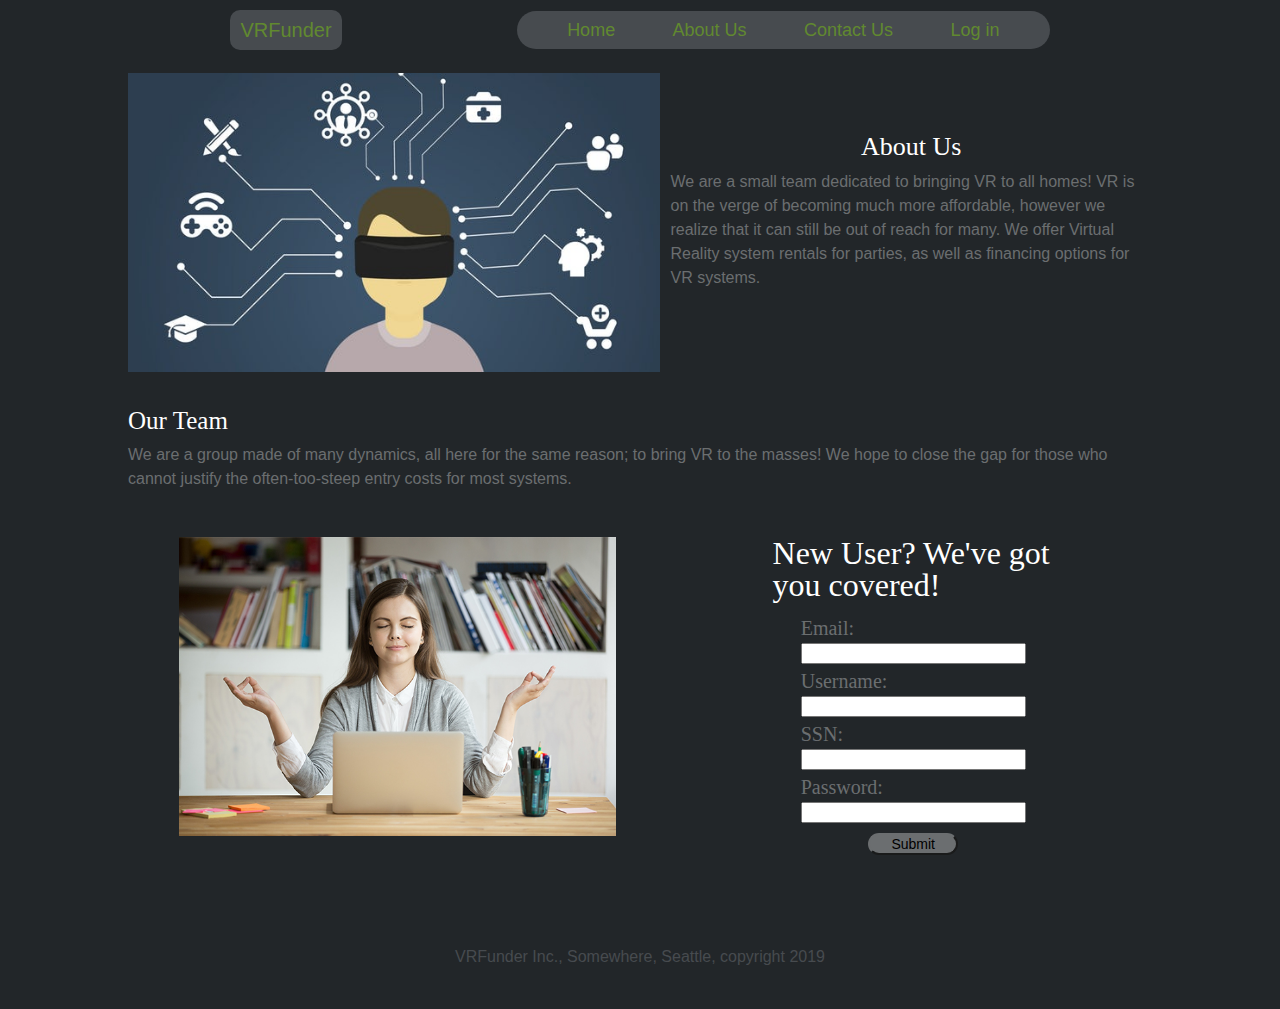
<file: index.html>
<!DOCTYPE html>
<!--[if lt IE 7]>      <html class="no-js lt-ie9 lt-ie8 lt-ie7"> <![endif]-->
<!--[if IE 7]>         <html class="no-js lt-ie9 lt-ie8"> <![endif]-->
<!--[if IE 8]>         <html class="no-js lt-ie9"> <![endif]-->
<!--[if gt IE 8]><!--> <html class="no-js"> <!--<![endif]-->
    <head>
        <meta charset="utf-8">
        <meta http-equiv="X-UA-Compatible" content="IE=edge">
        <title></title>
        <meta name="description" content="">
        <meta name="viewport" content="width=device-width, initial-scale=1">
        <link rel="stylesheet" href="/css/index.css">
    </head>
    <body>
        <div class="container-home">

            <div class="header-section">
                <header>
                    <a href="/index.html">VRFunder</a>
                </header>
                <nav class="nav-bar-top">
                    <a href="/index.html">Home</a>
                    <a href="/about.html">About Us</a>
                    <a href="#">Contact Us</a>
                    <a href="https://vrfunder-app.netlify.com/">Log in</a>
                </nav>
            </div>

            <section class="home-main-top">
                <img src='/images/virtual-reality-aspects.jpg' alt='VR'>
                <div class="home-main-top-content">
                    <h3>About Us</h3>
                        <p>
                            We are a small team dedicated to bringing VR to all homes!
                            VR is on the verge of becoming much more affordable, however 
                            we realize that it can still be out of reach for many. We 
                            offer Virtual Reality system rentals for parties, as well as 
                            financing options for VR systems.
                        </p>
                </div>
            </section>

            <section class="home-main-mid">
                <h4>Our Team</h4>
                <p>
                    We are a group made of many dynamics, all here for the same reason; to bring 
                    VR to the masses! We hope to close the gap for those who cannot justify the 
                    often-too-steep entry costs for most systems.
                </p>
            </section>

            <section class="home-main-bot">
                <div class="on-board-img">
                    <img src ="/images/happy-worker.jpg">
                </div>

                <div class="on-board-form">
                        <h2>New User? We've got you covered!</h2>
                        <div class="on-board-info">
                            <h5>Email: </h5>
                            <input class="newUser-email" type="text">
                            <h5>Username: </h5>
                            <input class="newUser-userName" type="text">
                            <h5>SSN: </h5>
                            <input class="newUser-ssn" type="text">
                            <h5>Password: </h5>
                            <input class="newUser-password" type="text">
                            <div class="btn-parent">
                                <button class="on-board-submit">Submit</button>
                            </div>
                        </div>
                </div>
            </section>
            <footer>
                <p>VRFunder Inc., Somewhere, Seattle, copyright 2019</p>
            </footer>
        </div>
    </body>
</html>
</file>
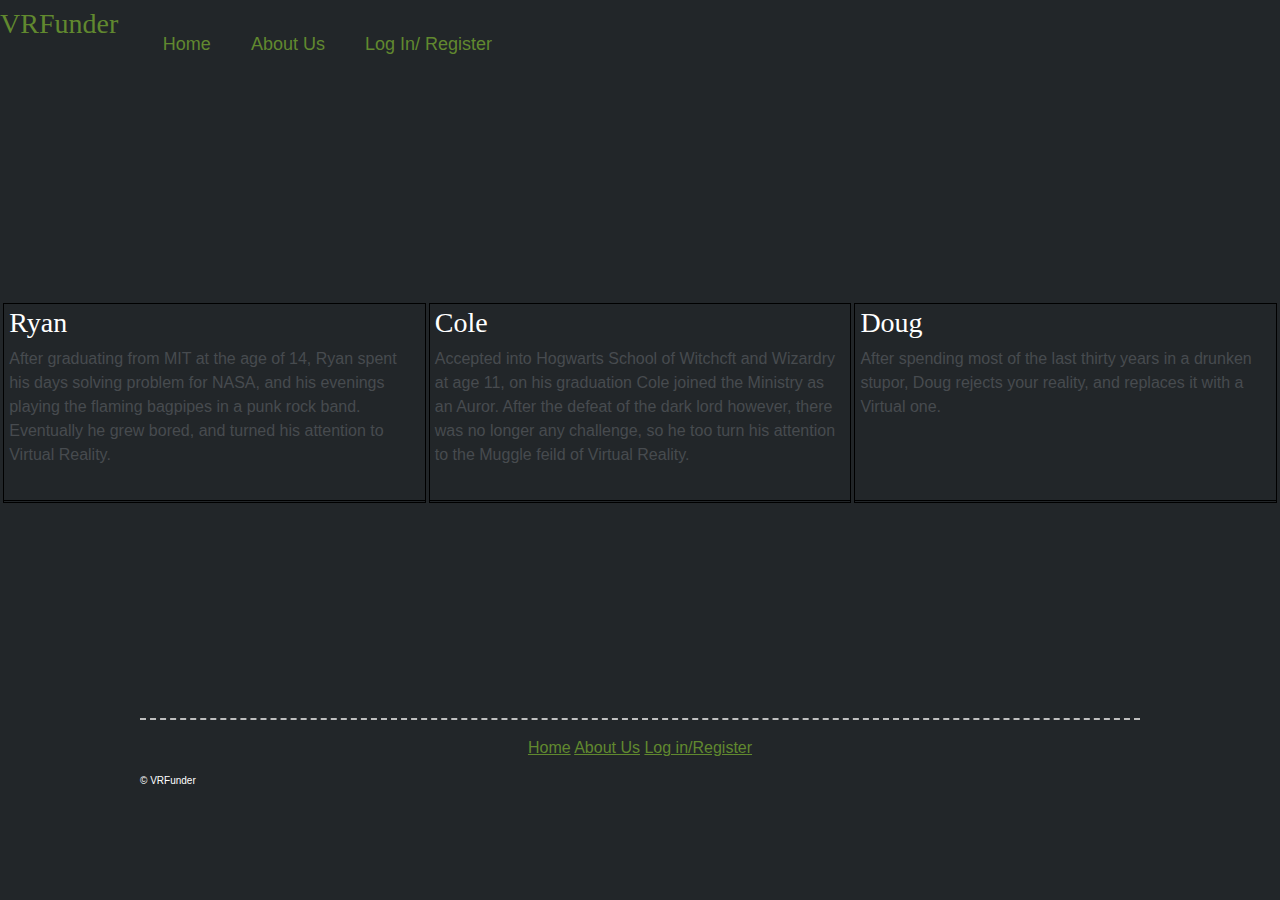
<file: about.html>
<!DOCTYPE html>
<html lang="en">

<head>
    <meta charset="utf-8">
    <meta name="viewport" content="width=device-width, initial-scale=1">
    <title>StVR Fundraising</title>
    <link rel="stylesheet" href="css/about.css">
</head>

<body>
    <header>
        <section class="header">
            <h3 id="top" class="logo">
                <a href="index.html">VRFunder</a>
            </h3>

            <!-- <h3 class="tagline">Please check out our Kickstarter.</h3> -->


            <nav class="primary-nav">
                <a href="/index.html">Home</a>
                <a href="/about.html">About Us</a>
                <a href="https://vrfunder-app.netlify.com/">Log In/ Register</a>
            </nav>

        </section>
    </header>

    <section class="main">



        <div class="card">
            <!-- <a href=#> -->
            <!-- <img src=""> -->
            <h3>Ryan</h3>
            <p>After graduating from MIT at the age of 14, Ryan spent his days solving problem for NASA, and his evenings playing the flaming bagpipes in a punk rock band. Eventually he grew bored, and turned his attention to Virtual Reality.</p>
            <!-- </a> -->
        </div>

        <div class="card">
            <!-- <a href="">
                <img src=""> -->
            <h3>Cole</h3>
            <p>Accepted into Hogwarts School of Witchcft and Wizardry at age 11, on his graduation Cole joined the Ministry as an Auror. After the defeat of the dark lord however, there was no longer any challenge, so he too turn his attention to the Muggle
                feild of Virtual Reality.</p>
            <!-- </a> -->
        </div>

        <div class="card me">
            <!-- <a href="">
        <img src=""> -->
            <h3>Doug</h3>
            <p>After spending most of the last thirty years in a drunken stupor, Doug rejects your reality, and replaces it with a Virtual one.</p>
            <!-- </a> -->
        </div>
        <!-- 	
		<div class="card"><a href =#>
	<img src=#>
	<h3></h3>
	<p></p>
	</a></div> -->



    </section>

    <footer class="primary-footer container group">

        <nav>
            <a class="main-footer" href="index.html">Home</a>
            <a class="main-footer" href="about.html">About Us</a>
            <a class="main-footer" href="https://vrfunder-app.netlify.com/">Log in/Register</a>
            <a class="mobile-footer" href="#top">Back to Top</a>
        </nav>

        <small>&copy; VRFunder</small>
    </footer>
</body>

</html>
</file>
<file: css/index.css>
/* http://meyerweb.com/eric/tools/css/reset/ 
   v2.0 | 20110126
   License: none (public domain)
*/
html,
body,
div,
span,
applet,
object,
iframe,
h1,
h2,
h3,
h4,
h5,
h6,
p,
blockquote,
pre,
a,
abbr,
acronym,
address,
big,
cite,
code,
del,
dfn,
em,
img,
ins,
kbd,
q,
s,
samp,
small,
strike,
strong,
sub,
sup,
tt,
var,
b,
u,
i,
center,
dl,
dt,
dd,
ol,
ul,
li,
fieldset,
form,
label,
legend,
table,
caption,
tbody,
tfoot,
thead,
tr,
th,
td,
article,
aside,
canvas,
details,
embed,
figure,
figcaption,
footer,
header,
hgroup,
menu,
nav,
output,
ruby,
section,
summary,
time,
mark,
audio,
video {
  margin: 0;
  padding: 0;
  border: 0;
  font-size: 100%;
  font: inherit;
  vertical-align: baseline;
}
/* HTML5 display-role reset for older browsers */
article,
aside,
details,
figcaption,
figure,
footer,
header,
hgroup,
menu,
nav,
section {
  display: block;
}
body {
  line-height: 1;
}
ol,
ul {
  list-style: none;
}
blockquote,
q {
  quotes: none;
}
blockquote:before,
blockquote:after,
q:before,
q:after {
  content: '';
  content: none;
}
table {
  border-collapse: collapse;
  border-spacing: 0;
}
* {
  box-sizing: border-box;
}
html {
  font-size: 62.5%;
  height: 100%;
}
html,
body {
  font-family: 'Roboto', sans-serif;
}
h1,
h2,
h3,
h4,
h5 {
  font-family: 'Indie Flower', cursive;
}
h1 {
  font-size: 4rem;
}
h2 {
  font-size: 3.2rem;
  padding-bottom: 10px;
}
h3 {
  font-size: 2.8rem;
  padding-bottom: 10px;
}
h4 {
  font-size: 2.5rem;
  padding-bottom: 10px;
}
p {
  line-height: 1.5;
  font-size: 1.6rem;
  padding-bottom: 10px;
}
img {
  max-width: 100%;
  height: auto;
}
.container {
  max-width: 1000px;
  width: 90%;
  margin: 0 auto;
  height: 100%;
}
.primary-nav {
  width: 60%;
  display: flex;
  flex-flow: row nowrap;
  justify-content: space-between;
  align-items: center;
  font-size: 1.6 rem;
}
@media (max-width: 500px) {
  .primary-nav {
    display: flex;
    flex-flow: column nowrap;
    justify-content: space-between;
    align-items: center;
  }
}
.primary-nav h1 {
  display: inline-block;
  width: 40%;
}
.primary-footer {
  width: 100%;
  border-top: 2px dashed silver;
  height: 10%;
}
.primary-footer nav {
  text-align: center;
  color: #212529;
  font-size: 1.6rem;
  padding: 20px;
}
.primary-footer .mobile-footer {
  display: none;
}
@media (max-width: 500px) {
  .primary-footer .main-footer {
    display: none;
  }
  .primary-footer .main-footer .mobile-footer {
    display: inherit;
  }
}
@keyframes slidingText {
  0% {
    left: -1%;
  }
  50% {
    left: 1%;
  }
  100% {
    left: -1%;
  }
}
@keyframes clickSelector {
  0% {
    color: white;
    position: relative;
    bottom: 2px;
  }
  100% {
    color: #61892F;
    position: relative;
    bottom: -1px;
  }
}
body {
  display: flex;
  justify-content: center;
  background-color: #222629;
}
body .container-home {
  width: 80%;
  font-size: 2rem;
  display: flex;
  flex-direction: column;
  align-items: center;
}
@media (max-width: 500px) {
  body .container-home {
    width: 100%;
  }
}
body .container-home .header-section {
  min-width: 80%;
  min-height: 50px;
  display: flex;
  align-items: center;
  justify-content: space-between;
  margin: 0.5vh 0vh 2vh 0vh;
}
@media (max-width: 800px) {
  body .container-home .header-section {
    display: flex;
    flex-flow: column;
    min-height: 100px;
    justify-content: space-around;
  }
}
body .container-home .header-section header {
  min-height: 40px;
  padding: 0px 10px 0px 10px;
  border-radius: 10px;
  display: flex;
  position: relative;
  align-items: center;
  justify-content: center;
  background-color: #474B4F;
  animation-name: slidingText;
  animation-iteration-count: infinite;
  animation-duration: 2s;
}
body .container-home .header-section header a {
  color: #61892F;
  text-decoration: none;
}
body .container-home .header-section .nav-bar-top {
  min-width: 65%;
  font-size: 1.8rem;
  padding: 10px 30px;
  border-radius: 20px;
  display: flex;
  flex-wrap: nowrap;
  justify-content: space-between;
  background-color: #474B4F;
}
body .container-home .header-section .nav-bar-top a {
  text-decoration: none;
  color: #61892F;
  padding: 0px 20px;
}
@media (max-width: 800px) {
  body .container-home .header-section .nav-bar-top a {
    padding: 0px 10px;
  }
}
@media (max-width: 500px) {
  body .container-home .header-section .nav-bar-top a {
    padding: 0px 9px;
  }
}
@media (max-width: 800px) {
  body .container-home .header-section .nav-bar-top {
    min-width: 70%;
  }
}
@media (max-width: 500px) {
  body .container-home .header-section .nav-bar-top {
    min-width: 100%;
  }
}
body .container-home .header-section .nav-bar-top a:hover {
  animation-name: clickSelector;
  animation-duration: 0.8s;
}
body .container-home .home-main-top {
  width: 100%;
  display: flex;
  justify-content: space-between;
  min-height: 30vh;
}
@media (max-width: 800px) {
  body .container-home .home-main-top {
    flex-direction: column;
    align-items: center;
    min-width: 70%;
  }
}
body .container-home .home-main-top img {
  min-width: 500px;
  max-height: 300px;
}
@media (max-width: 500px) {
  body .container-home .home-main-top img {
    padding-bottom: 4vh;
  }
}
body .container-home .home-main-top .home-main-top-content {
  box-sizing: border-box;
  padding-left: 10px;
  padding-top: 6%;
  max-width: 48%;
  display: flex;
  flex-direction: column;
  align-items: center;
  color: #6B6E70;
}
@media (max-width: 800px) {
  body .container-home .home-main-top .home-main-top-content {
    min-width: 80%;
    position: relative;
    bottom: 20px;
  }
}
body .container-home .home-main-top .home-main-top-content h3 {
  font-size: 2.6rem;
  width: 200px;
  bottom: 3px;
  display: flex;
  justify-content: center;
  color: white;
}
body .container-home .home-main-mid {
  padding-top: 4vh;
  width: 100%;
  color: #6B6E70;
}
body .container-home .home-main-mid h4 {
  color: white;
}
@media (max-width: 800px) {
  body .container-home .home-main-mid {
    max-width: 80%;
    width: 100%;
    text-align: center;
  }
}
body .home-main-bot {
  margin-top: 4vh;
  color: #6B6E70;
  width: 90%;
  display: flex;
  justify-content: space-evenly;
  color: white;
}
@media (max-width: 800px) {
  body .home-main-bot {
    flex-direction: column;
    width: 100%;
    align-items: center;
  }
}
body .home-main-bot .on-board-img img {
  width: 80%;
}
@media (max-width: 800px) {
  body .home-main-bot .on-board-img img {
    width: 100%;
    margin-bottom: 4vh;
  }
}
body .home-main-bot .on-board-form {
  display: flex;
  flex-direction: column;
  align-items: center;
}
body .home-main-bot .on-board-form h2 {
  width: 75%;
}
@media (max-width: 800px) {
  body .home-main-bot .on-board-form h2 {
    width: 100%;
  }
}
body .home-main-bot .on-board-form .on-board-info {
  display: flex;
  flex-direction: column;
  width: 60%;
}
body .home-main-bot .on-board-form .on-board-info h5 {
  color: #6B6E70;
  padding-bottom: 5px;
  padding-top: 7px;
}
body .home-main-bot .on-board-form .on-board-info input {
  min-width: 100%;
}
body .home-main-bot .on-board-form .on-board-info .btn-parent {
  display: flex;
  justify-content: center;
}
body .home-main-bot .on-board-form .on-board-info .btn-parent .on-board-submit {
  margin-top: 10px;
  width: 40%;
  font-size: 1.4rem;
  border-radius: 20px;
  background-color: #6B6E70;
  border-color: #6B6E70;
}
body footer {
  font-size: 1.6rem;
  display: flex;
  padding: 90px 0px 30px 0px;
  color: #474B4F;
  width: 100%;
  justify-content: center;
}
</file>
<file: css/about.css>
/* http://meyerweb.com/eric/tools/css/reset/ 
   v2.0 | 20110126
   License: none (public domain)
*/
html,
body,
div,
span,
applet,
object,
iframe,
h1,
h2,
h3,
h4,
h5,
h6,
p,
blockquote,
pre,
a,
abbr,
acronym,
address,
big,
cite,
code,
del,
dfn,
em,
img,
ins,
kbd,
q,
s,
samp,
small,
strike,
strong,
sub,
sup,
tt,
var,
b,
u,
i,
center,
dl,
dt,
dd,
ol,
ul,
li,
fieldset,
form,
label,
legend,
table,
caption,
tbody,
tfoot,
thead,
tr,
th,
td,
article,
aside,
canvas,
details,
embed,
figure,
figcaption,
footer,
header,
hgroup,
menu,
nav,
output,
ruby,
section,
summary,
time,
mark,
audio,
video {
  margin: 0;
  padding: 0;
  border: 0;
  font-size: 100%;
  font: inherit;
  vertical-align: baseline;
}
/* HTML5 display-role reset for older browsers */
article,
aside,
details,
figcaption,
figure,
footer,
header,
hgroup,
menu,
nav,
section {
  display: block;
}
body {
  line-height: 1;
}
ol,
ul {
  list-style: none;
}
blockquote,
q {
  quotes: none;
}
blockquote:before,
blockquote:after,
q:before,
q:after {
  content: '';
  content: none;
}
table {
  border-collapse: collapse;
  border-spacing: 0;
}
* {
  box-sizing: border-box;
}
html {
  font-size: 62.5%;
  height: 100%;
}
html,
body {
  font-family: 'Roboto', sans-serif;
}
h1,
h2,
h3,
h4,
h5 {
  font-family: 'Indie Flower', cursive;
  color: white;
}
h1 {
  font-size: 4rem;
}
h2 {
  font-size: 3.2rem;
  padding-bottom: 10px;
}
h3 {
  font-size: 2.8rem;
  padding-bottom: 10px;
}
h4 {
  font-size: 2.5rem;
  padding-bottom: 10px;
}
p {
  line-height: 1.5;
  font-size: 1.6rem;
  padding-bottom: 10px;
  color: #474B4F;
}
img {
  max-width: 100%;
  height: auto;
}
.container {
  max-width: 1000px;
  width: 90%;
  margin: 0 auto;
  height: 100%;
}
.logo .nav-box {
  display: flex;
  flex-flow: row nowrap;
  justify-content: flex-end;
  align-items: center;
  width: 60%;
  border: 1pt, #6B6E70;
  border-radius: 20px;
  background-color: #6B6E70;
}
.primary-nav {
  display: flex;
  flex-flow: row nowrap;
  justify-content: space-evenly;
  align-items: center;
}
.primary-nav a {
  color: #61892F;
  text-decoration: none;
  font-size: 1.8rem;
  margin: 0 20px;
}
@media (max-width: 500px) {
  .primary-nav {
    display: flex;
    flex-flow: column nowrap;
    justify-content: space-between;
    align-items: center;
  }
}
.primary-nav h1 {
  display: inline-block;
  width: 40%;
}
.primary-nav nav {
  display: flex;
  flex-flow: row nowrap;
  justify-content: space-evenly;
  align-items: center;
  width: 40%;
  text-align: right;
}
.primary-footer {
  width: 100%;
  border-top: 2px dashed silver;
  height: 10%;
}
.primary-footer small {
  color: white;
}
.primary-footer nav {
  text-align: center;
  font-size: 1.6rem;
  padding: 20px;
  text-decoration: none;
}
.primary-footer nav a {
  color: #61892F;
}
.primary-footer .mobile-footer {
  display: none;
}
@media (max-width: 500px) {
  .primary-footer .main-footer {
    display: none;
  }
  .primary-footer .main-footer .mobile-footer {
    display: inherit;
  }
}
body {
  background-color: #222629;
  height: 100%;
}
.header {
  display: flex;
  flex-flow: row no-wrap;
  justify-content: space-between;
  align-items: center;
  height: 10%;
  width: 40%;
}
.header a {
  color: #61892F;
  text-decoration: none;
}
.header .logo {
  margin: 10px 0 40px 0;
}
.main {
  display: flex;
  flex-flow: row no-wrap;
  justify-content: space-evenly;
  align-items: center;
  height: 70%;
}
.main .card {
  width: 33%;
  height: 200px;
  border: solid 1px black;
  border-bottom: double;
  vertical-align: text-top;
  padding: 5px;
  vertical-align: top;
}
.main .card img {
  float: left;
}
.main .card a {
  text-decoration: none;
}
.main .card a :hover {
  text-shadow: 2px 0px 20px red;
}
</file>
